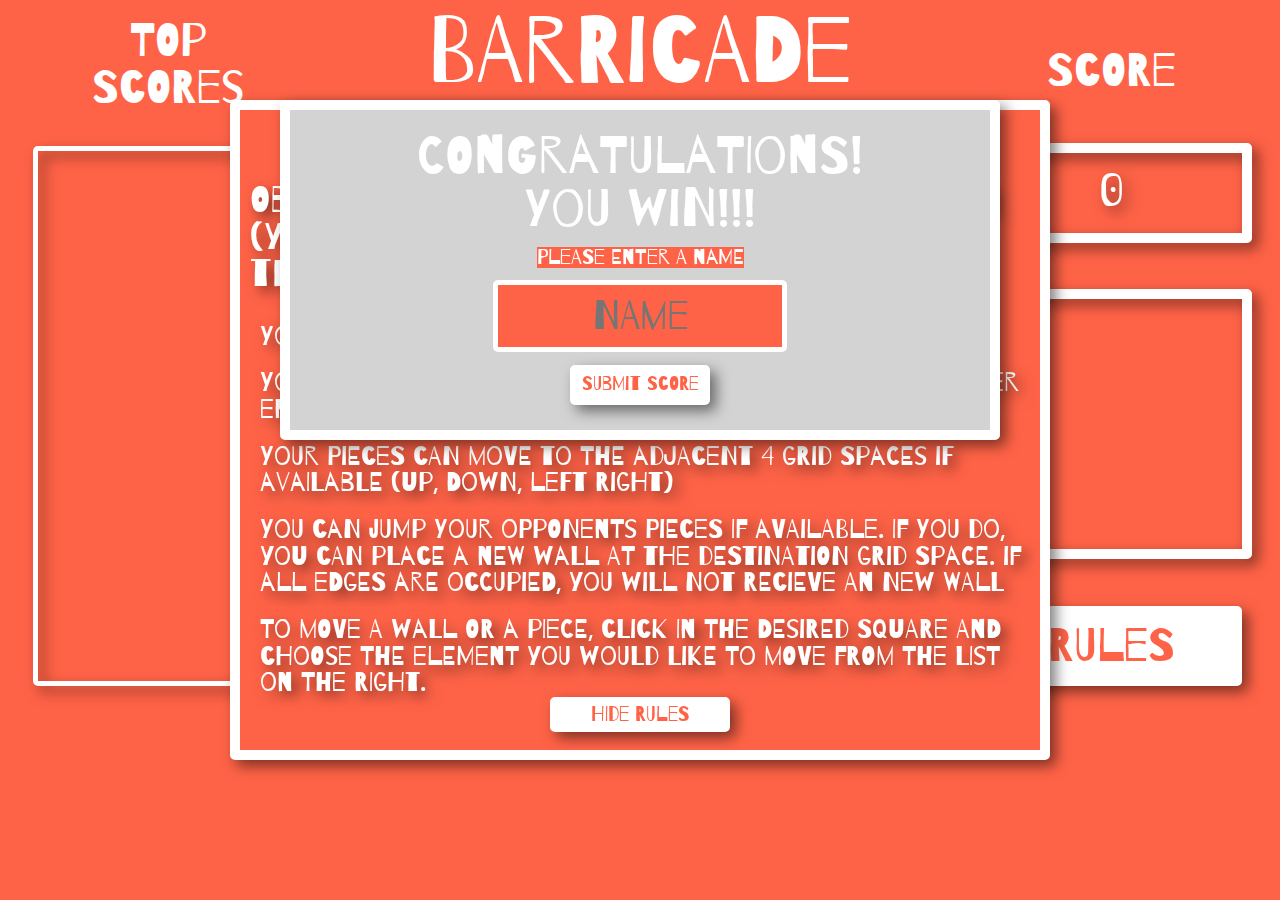
<file: public/index.html>
<!DOCTYPE html>
<html>
  <head>
    <meta charset="utf-8">
    <title>Barricade</title>
    <link rel="stylesheet" href="./styles/main.css">
    <link href="https://fonts.googleapis.com/css?family=Barrio" rel="stylesheet">
  </head>
  <body>
    <main>
      <div class="boardLeft help">
        <h1 class="secondaryHeader">TOP SCORES</h1>
        <div class="highScoreBox" id='highScoreBox'>

        </div>
      </div>
      <div class="boardMiddle help">
        <h1 class="headerFont">BARRICADE</h1>
        <div id="board" class="board">

        </div>
      </div>
      <div class="boardRight help">
        <h1 class="secondaryHeader">SCORE</h1>
        <div class="scoreBox">
          0
        </div>
        <div class="choiceBox">

        </div>
        <button type="button" id="rules" class="rulesButton">RULES</button>
      </div>
      <div class="rulesWindow">
        <header>
          RULES
        </header>
        <p>Obejective: To force the computer player (yellow) to no longer be able to move thier 5 pieces.</p>
        <ul>
          <li>You can move either one wall or one peice per turn.</li>
          <li>Your walls can move in a 90 degree rotation around either ends axis if the destination grid line is available.</li>
          <li>Your pieces can move to the adjacent 4 grid spaces if available (Up, Down, Left Right)</li>
          <li>You can jump your opponents pieces if available.  If you do, you can place a new wall at the destination grid space.  If all edges are occupied, you will not recieve an new wall</li>
          <li>To move a wall or a piece, click in the desired square and choose the element you would like to move from the list on the right.</li>
        </ul>
        <button type="button" name="hide" class="hideButton">HIDE RULES</button>
      </div>
      <div class="winnersWindow">
        <header>
          CONGRATULATIONS! <br> You win!!!
        </header>
        <h2 class="warning">Please enter a name</h2>
        <input type="text" name="name" value="" maxlength="10" placeholder="NAME" class="winnersName">
        <button type="button" name="winnerButton" class="winnerButton">SUBMIT SCORE</button>
      </div>
    </main>
    <script
      src="https://code.jquery.com/jquery-3.1.1.min.js"
      integrity="sha256-hVVnYaiADRTO2PzUGmuLJr8BLUSjGIZsDYGmIJLv2b8="
      crossorigin="anonymous">
    </script>
    <script src="./scripts/yellowMoves.js"></script>
    <script src="./scripts/app.js"></script>
    <script src="./scripts/gamePlay.js"></script>
  </body>
</html>
</file>
<file: public/styles/main.css>
html, body, div, span, applet, object, iframe,
h1, h2, h3, h4, h5, h6, p, blockquote, pre,
a, abbr, acronym, address, big, cite, code,
del, dfn, em, img, ins, kbd, q, s, samp,
small, strike, strong, sub, sup, tt, var,
b, u, i, center,
dl, dt, dd, ol, ul, li,
fieldset, form, label, legend,
table, caption, tbody, tfoot, thead, tr, th, td,
article, aside, canvas, details, embed,
figure, figcaption, footer, header, hgroup,
menu, nav, output, ruby, section, summary,
time, mark, audio, video {
	margin: 0;
	padding: 0;
	border: 0;
	font-size: 100%;
	font: inherit;
	vertical-align: baseline;
}
/* HTML5 display-role reset for older browsers */
article, aside, details, figcaption, figure,
footer, header, hgroup, menu, nav, section {
	display: block;
}
body {
	line-height: 1;
  background-color: tomato;
  box-sizing: border-box;
}
ol, ul {
	list-style: none;
}
blockquote, q {
	quotes: none;
}
blockquote:before, blockquote:after,
q:before, q:after {
	content: '';
	content: none;
}
table {
	border-collapse: collapse;
	border-spacing: 0;
  width: 100%;
}

.board table {
  width: 100%;
  border: 5px solid white;
}

td {
  height: 100px;
  width: 100px;
  border: 2px solid white;
	box-sizing: border-box;
	display: flex;
	justify-content: center;
	align-items: center;
	flex-direction: column;
	position: relative;
}
tr {
	display: flex;
}

main {
  width: auto;
  height: auto;
  display: flex;
  justify-content: space-around;
}

.boardLeft{
  width: 230px;
  display: flex;
  flex-direction: column;
  justify-content: space-around;
  align-items: center;
}

.boardMiddle {
  width: 500px;
  display: flex;
  flex-direction: column;
  justify-content: space-around;
  align-items: center;
}

.boardRight{
  width: 230px;
  display: flex;
  flex-direction: column;
  justify-content: space-between;
  align-items: center;
  padding-top: 30px;
}

.board {
  height: 510px;
  width: 510px;
  border: 5px solid white;
  border-radius: 5px;
  margin-top: 50px;
	-webkit-filter: drop-shadow(6px 6px 7px rgba(0,0,0,0.5));
	padding: 0;
}

.headerFont {
  font-family: 'Barrio',cursive;
  font-size: 70pt;
  color: white;
}

.secondaryHeader {
  font-family: 'Barrio',cursive;
  font-size: 35pt;
  color: white;
  text-align: center;
  margin-top: 19px;
}

.scoreBox {
  width: 260px;
  height: 80px;
  border: 10px solid white;
  border-radius: 5px;
	-webkit-filter: drop-shadow(6px 6px 7px rgba(0,0,0,0.5));
	padding: 0;
	font-family: 'Barrio',cursive;
  font-size: 35pt;
	display: flex;
	align-items: center;
	justify-content: center;
	color: white;
}

.highScoreBox {
  width: 260px;
  height: 530px;
  border: 5px solid white;
  border-radius: 5px;
  margin-top: 34px;
	-webkit-filter: drop-shadow(6px 6px 7px rgba(0,0,0,0.5));
	padding: 0;
}

.highScoreBox table {
	width: 100%;
  border: 5px solid white;
}

.highScoreBox td {
  height: 47.5px;
  width: 125px;
  border: 2px solid white;
	box-sizing: border-box;
	display: flex;
	justify-content: center;
	align-items: center;
	flex-direction: column;
	color: white;
	font-family: 'Barrio',cursive;
	font-size: 18pt;
}

.choiceBox {
	width: 260px;
	height: 250px;
	border: 10px solid white;
	border-radius: 5px;
	-webkit-filter: drop-shadow(6px 6px 7px rgba(0,0,0,0.5));
	padding: 0;
	font-family: 'Barrio',cursive;
	display: block;
	color: lightgrey;
	text-align: center;
	font-size: 22px;
}

.choiceBox p {
	margin-top: 15px;
}

.choiceBox p:hover {
	color: white;
}

.rulesButton {
  width: 260px;
  height: 80px;
  border: 5px solid white;
  border-radius: 5px;
  color: tomato;
  background-color: white;
  font-family: 'Barrio', cursive;
  font-size: 35pt;
	-webkit-filter: drop-shadow(6px 6px 7px rgba(0,0,0,0.5));
	padding: 0;
}

.rulesWindow {
	height: 640px;
	width: 800px;
	margin: auto;
	border: 10px solid white;
  border-radius: 5px;
  color: white;
	font-family: 'Barrio',cursive;
  font-size: 20pt;
	background-color: tomato;
	-webkit-filter: drop-shadow(6px 6px 7px rgba(0,0,0,0.5));
	padding: 0;
	position: absolute;
	margin-top: 100px;
	display: flex;
	flex-direction: column;
	align-items: center;
}

.rulesWindow header {
	font-size: 35pt;
	margin-bottom: 25px;
	font-weight: bold;
	-webkit-filter: drop-shadow(6px 6px 7px rgba(0,0,0,0.5));
	padding: 0;
}

.rulesWindow p {
	font-size: 28pt;
	margin-bottom: 10px;
	margin-left: 10px;
	-webkit-filter: drop-shadow(6px 6px 7px rgba(0,0,0,0.5));
	padding: 0;
}

.rulesWindow li {
	margin-left: 20px;
	margin-top: 20px;
	-webkit-filter: drop-shadow(6px 6px 7px rgba(0,0,0,0.5));
	padding: 0;
}

.hideButton {
	width: 180px;
  height: 35px;
  border: 5px solid white;
  border-radius: 5px;
  color: tomato;
  background-color: white;
  font-family: 'Barrio', cursive;
  font-size: 15pt;
	-webkit-filter: drop-shadow(6px 6px 7px rgba(0,0,0,0.5));
	padding: 0;
}

.upiece {
  height: 60px;
  width: 60px;
  margin: auto;
  border: none;
  background-color: darkblue;
  border-radius: 30px;
   -webkit-filter: drop-shadow(6px 6px 7px rgba(0,0,0,0.5));
}

@keyframes example {
    from {background-color: tomato;}
    to {background-color: #FFC4BA;}
}

td:hover {
  /*background-color: darkblue;
  height: 70px;
  width: 70px;
  border-radius: 35px;
  margin-top: 15px;*/
  animation-name: example;
  animation-duration: .4s;
  animation-fill-mode: forwards;
}

.ypiece {
  height: 60px;
  width: 60px;
  margin: auto;
  border: none;
  background-color: gold;
  border-radius: 30px;
   -webkit-filter: drop-shadow(6px 6px 7px rgba(0,0,0,0.5));
	 padding: 0;
}

.uwallBot {
	border-bottom: 5px solid darkblue;
}

.uwallRyt {
	border-right: 5px solid darkblue;
}

.uwallTop {
	border-top: 5px solid darkblue;
}

.uwallLft {
	border-left: 5px solid darkblue;
}

.botwallchange {
	border-bottom: 5px solid blue;
}

.rytwallchange {
	border-right: 5px solid blue;
}

.upiecechange {
	background-color: blue;
}

.ywallBot {
	border-bottom: 5px solid gold;
}

.ywallRyt {
	border-right: 5px solid gold;
}

.ywallTop {
	border-top: 5px solid gold;
}

.ywallLft {
	border-left: 5px solid gold;
}

.highlightCellPiece {
	background-color: #FFA393;
}

.highlightCellJump {
	background-color: #FFA393;
}

.degeneratePiece {
	animation: degeneratePiece;
	animation-duration: .6s;
	animation-fill-mode: forwards;
}

.generatePiece {
	animation: generatePiece;
	animation-duration: .6s;
	animation-fill-mode: forwards;
}

@keyframes degeneratePiece {
	0% {height: 60px; width: 60px; border-radius: 30px;}
	100% {height: 0px; width: 0px; border-radius: 0px;}
}

@keyframes generatePiece {
	0% {height: 0px; width: 0px; border-radius: 0px;}
	90% {height: 70px; width: 70px; border-radius: 35px;}
	100% {height: 60px; width: 60px; border-radius: 30px;}
}

@keyframes indicateL {
	0% {right: 68px;}
	50% {right: 60px;}
	100% {right: 68px;}
}

@keyframes indicateR {
	0% {left: 70px;}
	50% {left: 62px;}
	100% {left: 70px;}
}

@keyframes indicateU {
	0% {bottom: 68px;}
	50% {bottom: 60px;}
	100% {bottom: 68px;}
}

@keyframes indicateD {
	0% {top: 71px;}
	50% {top: 63px;}
	100% {top: 71px;}
}

.indicateLeft {
	height: 25px;
	width: 25px;
	position: absolute;
	z-index: 100;
	background-image: url(../images/left.png);
	background-repeat: no-repeat;
	background-size: 100%;
	animation: indicateL;
	animation-duration: 1s;
	animation-iteration-count: infinite;
}

.indicateRight {
	height: 25px;
	width: 25px;
	position: absolute;
	z-index: 100;
	background-image: url(../images/right.png);
	background-repeat: no-repeat;
	background-size: 100%;
	animation: indicateR;
	animation-duration: 1s;
	animation-iteration-count: infinite;
}

.indicateUp {
	height: 25px;
	width: 25px;
	position: absolute;
	z-index: 100;
	background-image: url(../images/up.png);
	background-repeat: no-repeat;
	background-size: 100%;
	animation: indicateU;
	animation-duration: 1s;
	animation-iteration-count: infinite;
}

.indicateDown {
	height: 25px;
	width: 25px;
	position: absolute;
	z-index: 100;
	background-image: url(../images/down.png);
	background-repeat: no-repeat;
	background-size: 100%;
	animation: indicateD;
	animation-duration: 1s;
	animation-iteration-count: infinite;
}

.winnersWindow {
	height: 320px;
	width: 700px;
	margin: auto;
	border: 10px solid white;
	border-radius: 5px;
	color: white;
	font-family: 'Barrio',cursive;
	font-size: 20pt;
	background-color: lightgray;
	-webkit-filter: drop-shadow(6px 6px 7px rgba(0,0,0,0.5));
	padding: 0;
	position: absolute;
	margin-top: 100px;
	display: flex;
	flex-direction: column;
	align-items: center;
	text-align: center;
}

.winnersWindow input {
	height: 60px;
	width: 280px;
	margin: auto;
	border: 5px solid white;
	border-radius: 5px;
	color: white;
	font-family: 'Barrio',cursive;
	font-size: 30pt;
	background-color: tomato;
	text-align: center;
}

.winnersWindow header {
	margin-top: 20px;
	font-family: 'Barrio',cursive;
	font-size: 40pt;
	background-color: lightgray;
}

.winnerButton {
	width: 140px;
  height: 40px;
  border: 5px solid white;
  border-radius: 5px;
  color: tomato;
  background-color: white;
  font-family: 'Barrio', cursive;
  font-size: 14pt;
	-webkit-filter: drop-shadow(6px 6px 7px rgba(0,0,0,0.5));
	padding: 0;
	margin-bottom: 25px;
}

.warning {
	font-family: 'Barrio', cursive;
	background-color: tomato;
	text-align: center;
	font-size: 16pt;
	margin-top: 10px;
}





/*.help {
  border: 3px solid blue;
}*/
</file>
